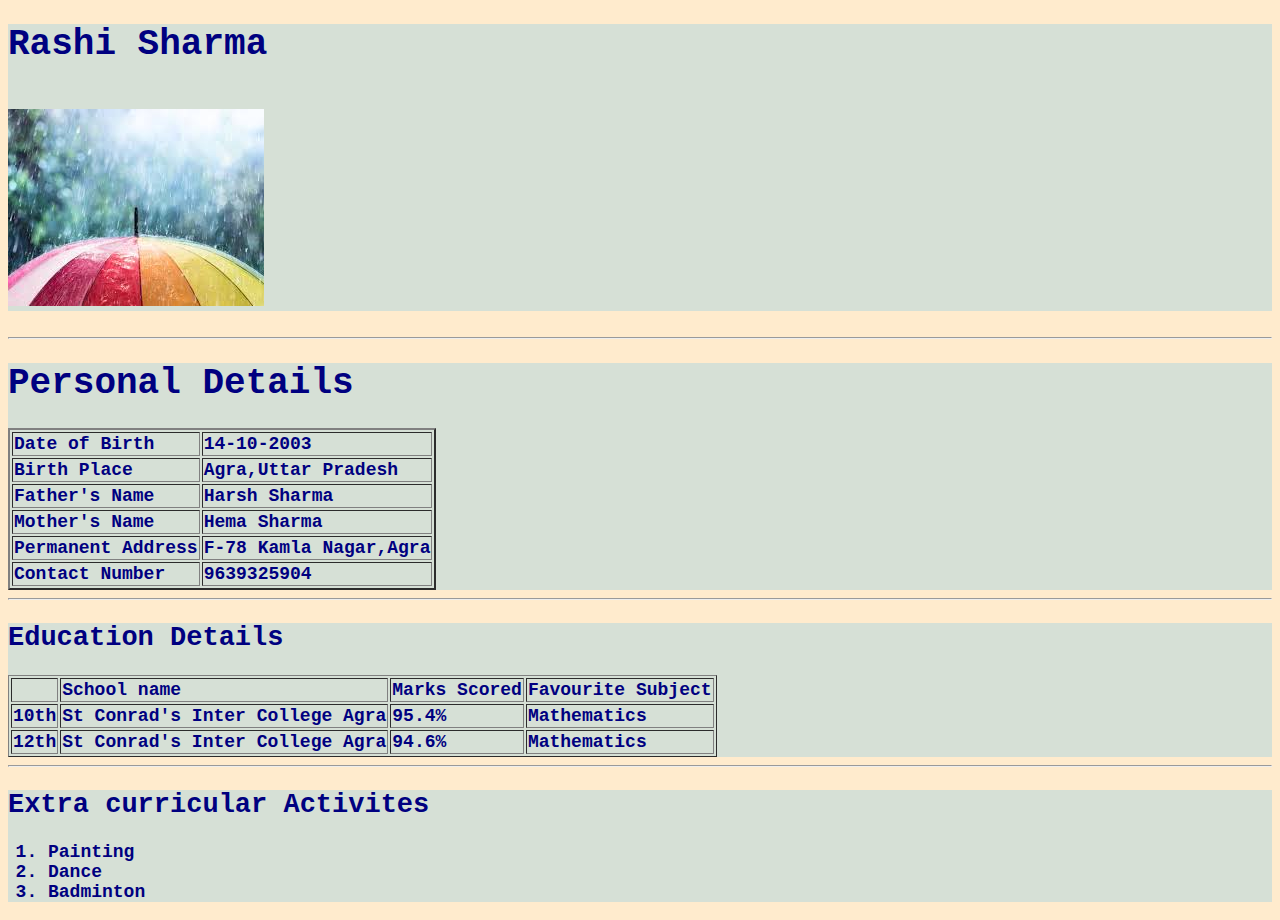
<file: index.html>
<!DOCTYPE html>
<html lang="en">
<head>
    <meta charset="UTF-8">
    <meta http-equiv="X-UA-Compatible" content="IE=edge">
    <meta name="viewport" content="width=device-width, initial-scale=1.0">
    <title>Resume</title>
</head>
<body>
    <div class="name">
       <h1>Rashi Sharma</h1>
            <br>
        <img src="images.jpg" alt="picture">
        <br>
    </div>
    <br>
    <hr>
    <div class="details" >
        <h1>Personal Details</h1>
<table border="2" bordercolour="blue">
  
        <td>Date of Birth</td>
       
        <td>14-10-2003</td>
        </td>
    </tr>
    <tr>
        <td>Birth Place</td>
        <td>Agra,Uttar Pradesh</td>
    </tr>
    <tr>
        <td>Father's Name</td>
        <td>Harsh Sharma</td>
    </tr>
    <tr>
        <td>Mother's Name</td>
        
        <td>Hema Sharma</td>
    </tr>
    <tr>

        <td>Permanent Address</td>
        <td>F-78 Kamla Nagar,Agra</td>
    </tr>
    <tr>
        <td>Contact Number</td>
       
         <td>9639325904</td>
    </tr>
</table>
    </div>
    <hr>
    <div class="ran"> 
        <h2>Education Details</h2>
        <table border="1" bordercolour="white">
        <tr>
            <td></td>
            <td>School name</td>
            <td>Marks Scored</td>
            <td>Favourite Subject</td>
        </tr>
        <tr>
            <td>10th</td>
            <td>St Conrad's Inter College Agra</td>
            <td>95.4%</td>
            <td>Mathematics</td>
        </tr>
        <tr>
            <td>12th</td>
            <td>St Conrad's Inter College Agra</td>
            <td>94.6%</td>
            <td>Mathematics</td>
        </tr></table>
        
    </div>
    <hr>
    <div class="cute">
        <h2>Extra curricular Activites</h2>

        <ol>
            <li>Painting</li>
            <li>Dance</li>
            <li>Badminton</li>
        </ol>

    </div>
</body>
<link rel="stylesheet" href="style.css">
</html>
</file>
<file: style.css>
body{
    background-color:blanchedalmond;
}
.name {
   
    background-color: rgba(152, 207, 227, 0.4);
   
    font-family: "Courier New", Courier, monospace;
    font-weight:bolder;
   color:navy;
    font-size: 18px;
  }
.details
{
    
    background-color: rgba(152, 207, 227, 0.4);
   
    font-family: "Courier New", Courier, monospace;
    font-weight:bolder;
   color: navy;
    font-size: 18px;
}
.ran
{
    
   
    background-color: rgba(152, 207, 227, 0.4);
   
    font-family: "Courier New", Courier, monospace;
    font-weight:bolder;
   color: navy;
    font-size: 18px;
    
}
.cute
{   
    background-color: rgba(152, 207, 227, 0.4);
   
    font-family: "Courier New", Courier, monospace;
    font-weight:bolder;
   color: navy;
    font-size: 18px;
    
    
}
</file>
